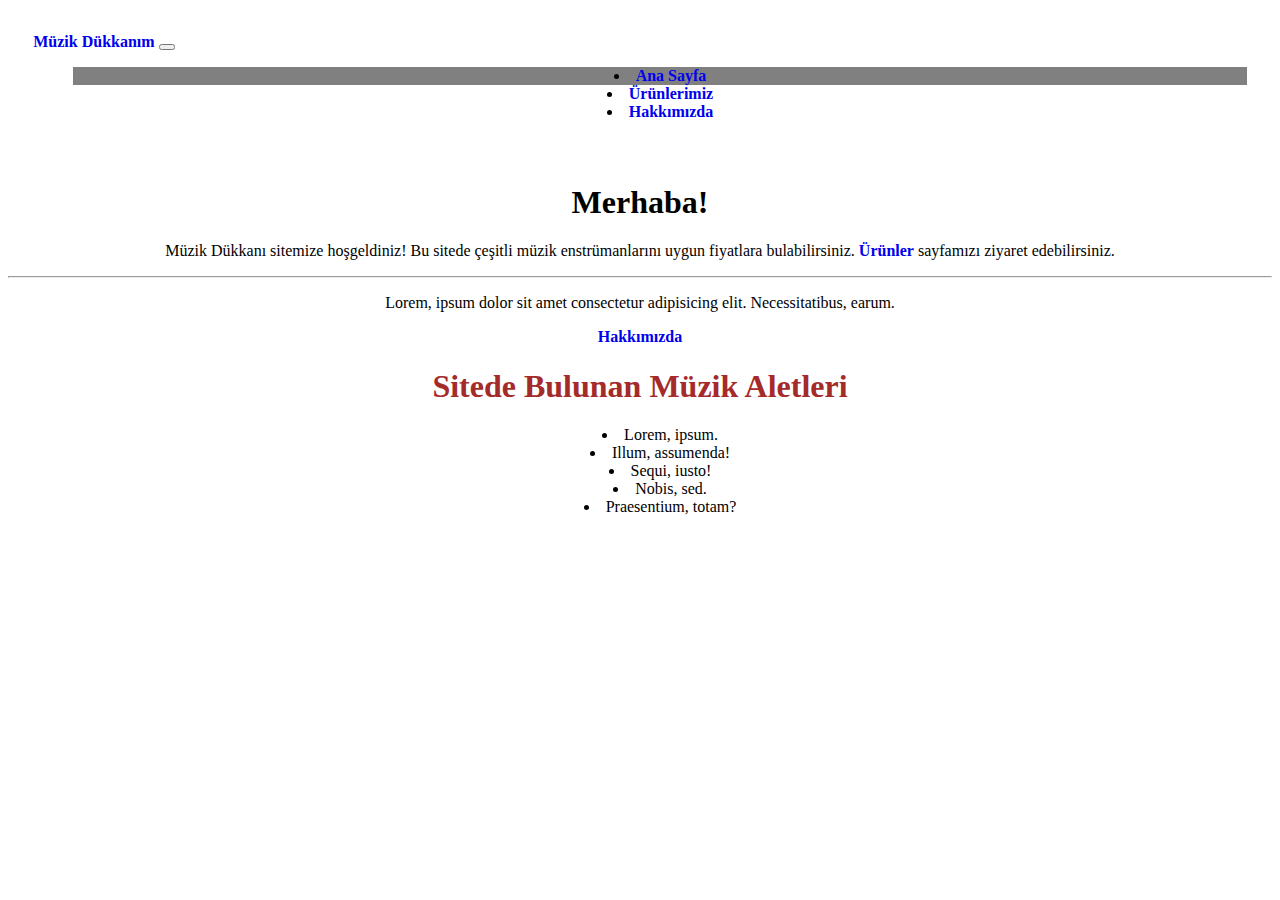
<file: musicshop/index.html>
<!doctype html>
<html lang="en">
  <head>
    <!-- Required meta tags -->
    <meta charset="utf-8">
    <meta name="viewport" content="width=device-width, initial-scale=1">

    <!-- Bootstrap CSS -->
    <link href="https://cdn.jsdelivr.net/npm/bootstrap@5.0.2/dist/css/bootstrap.min.css" rel="stylesheet" integrity="sha384-EVSTQN3/azprG1Anm3QDgpJLIm9Nao0Yz1ztcQTwFspd3yD65VohhpuuCOmLASjC" crossorigin="anonymous">
    <link rel="stylesheet" href="../css/musicshop.css">
<style>
  
</style>
<script type='text/javascript'>
$("a").click(function() {
  $(".active").removeClass("active");
  $(this).addClass("active");
});
</script>
    <title>AnaSayfa</title>
  </head>
  <body>
    <nav class="navbar navbar-expand-lg navbar-dark bg-dark">
        <a  class="navbar-brand text-danger" style="justify-content: unset;" href="index.html">Müzik Dükkanım</a>
        <button class="navbar-toggler" type="button" data-toggle="collapse" data-target="#navbarNav" aria-controls="navbarNav" aria-expanded="false" aria-label="Toggle navigation">
          <span class="navbar-toggler-icon"></span>
        </button>
        <div class="collapse navbar-collapse" id="navbarNav">
          <ul class="navbar-nav">
            <li class="nav-item active">
              <a class="nav-link input-name" href="index.html">Ana Sayfa</a>
            </li>
            <li class="nav-item">
              <a class="nav-link input-name" href="products.html">Ürünlerimiz</a>
            </li>
            <li class="nav-item">
              <a class="nav-link input-name" href="about.html">Hakkımızda</a>
            </li>
          </ul>
        </div>
      </nav>

    <div class="container mt-5">
        <div class="row" style="text-align:center">
        <div class="jumbotron col">
            <h1 class="display-4  text-info">Merhaba!</h1>
            <p class="lead">Müzik Dükkanı sitemize hoşgeldiniz! Bu sitede çeşitli müzik enstrümanlarını uygun fiyatlara bulabilirsiniz. <a href="products.html" style="text-decoration-style:unset">Ürünler</a> sayfamızı ziyaret edebilirsiniz.</p>
            <hr class="my-4">
            <p>Lorem, ipsum dolor sit amet consectetur adipisicing elit. Necessitatibus, earum.</p>
            <p class="lead">
              <a class="btn btn-primary btn-lg" href="about.html" role="button">Hakkımızda</a>
            </p>
          </div>
        </div>        
        <div class="row">
            
            <div class="col-12">
                <h1 style="text-align: center; color: brown;">Sitede Bulunan Müzik Aletleri</h1>
                <ul>
                    <li>Lorem, ipsum.</li>
                    <li>Illum, assumenda!</li>
                    <li>Sequi, iusto!</li>
                    <li>Nobis, sed.</li>
                    <li>Praesentium, totam?</li>
                </ul>
            </div>
        </div>
    </div>

    <!-- Optional JavaScript; choose one of the two! -->

    <!-- Option 1: Bootstrap Bundle with Popper -->
    <script src="https://cdn.jsdelivr.net/npm/bootstrap@5.0.2/dist/js/bootstrap.bundle.min.js" integrity="sha384-MrcW6ZMFYlzcLA8Nl+NtUVF0sA7MsXsP1UyJoMp4YLEuNSfAP+JcXn/tWtIaxVXM" crossorigin="anonymous"></script>

    <!-- Option 2: Separate Popper and Bootstrap JS -->
    <!--
    <script src="https://cdn.jsdelivr.net/npm/@popperjs/core@2.9.2/dist/umd/popper.min.js" integrity="sha384-IQsoLXl5PILFhosVNubq5LC7Qb9DXgDA9i+tQ8Zj3iwWAwPtgFTxbJ8NT4GN1R8p" crossorigin="anonymous"></script>
    <script src="https://cdn.jsdelivr.net/npm/bootstrap@5.0.2/dist/js/bootstrap.min.js" integrity="sha384-cVKIPhGWiC2Al4u+LWgxfKTRIcfu0JTxR+EQDz/bgldoEyl4H0zUF0QKbrJ0EcQF" crossorigin="anonymous"></script>
    -->
  </body>
</html>
</file>
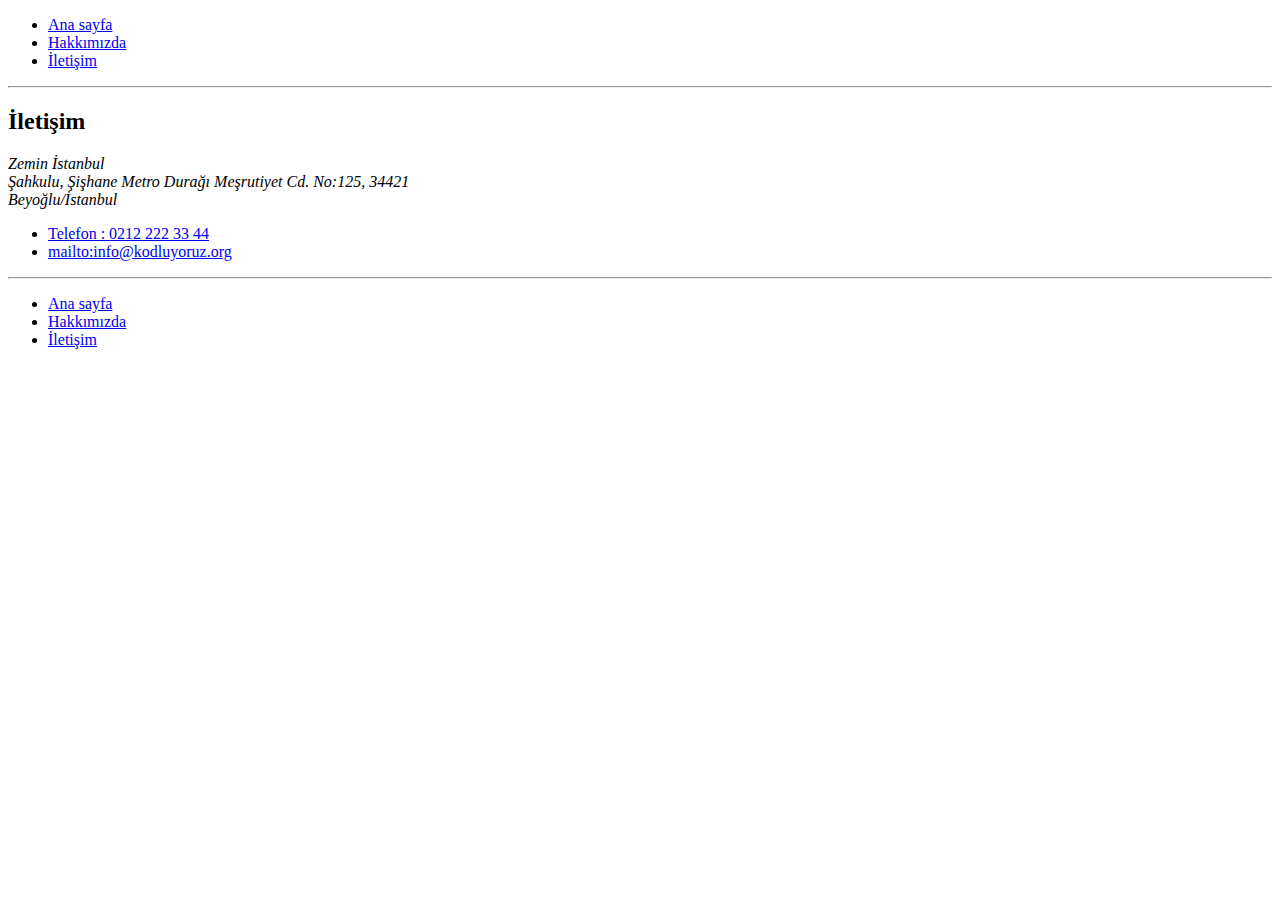
<file: contact.html>
<!DOCTYPE html>
<html lang="en">
  <head>
    <meta charset="UTF-8" />
    <meta name="viewport" content="width=device-width, initial-scale=1.0" />
    <title>Iletisim Sayfasi</title>
  </head>
  <body>
    <!-- navbar-start-->
    <nav>
     
      <ul>
        <li>
          <a href="index.html">Ana sayfa</a>
        </li>
        <li>
          <a href="about-us.html">Hakkımızda</a>
        </li>
        <li>
          <a href="contact.html">İletişim</a>
        </li>
      </ul>
    </nav>
    <!-- navbar-end-->
    <hr />

    <!-- content-start-->
    <main>
      <article>
        <h2>İletişim</h2>
        <address>
          Zemin İstanbul<br>
          Şahkulu, Şişhane Metro Durağı Meşrutiyet Cd. No:125, 34421 <br>
          Beyoğlu/İstanbul
        </address>
        <ul>
          <li>
            <a href="tel:02122223344">Telefon : 0212 222 33 44</a>
          </li>
          <li>
            <a href="mailto:info@kodluyoruz.org">mailto:info@kodluyoruz.org</a>
          </li>
        </ul>
        <hr />
      </article>
    </main>
    <!-- content-end-->

    <!-- footer-start-->
    <nav>
     
      <ul>
        <li>
          <a href="index.html">Ana sayfa</a>
        </li>
        <li>
          <a href="about-us.html">Hakkımızda</a>
        </li>
        <li>
          <a href="contact.html">İletişim</a>
        </li>
      </ul>
    </nav>
    <!-- footer-end-->
  </body>
</html>
</file>
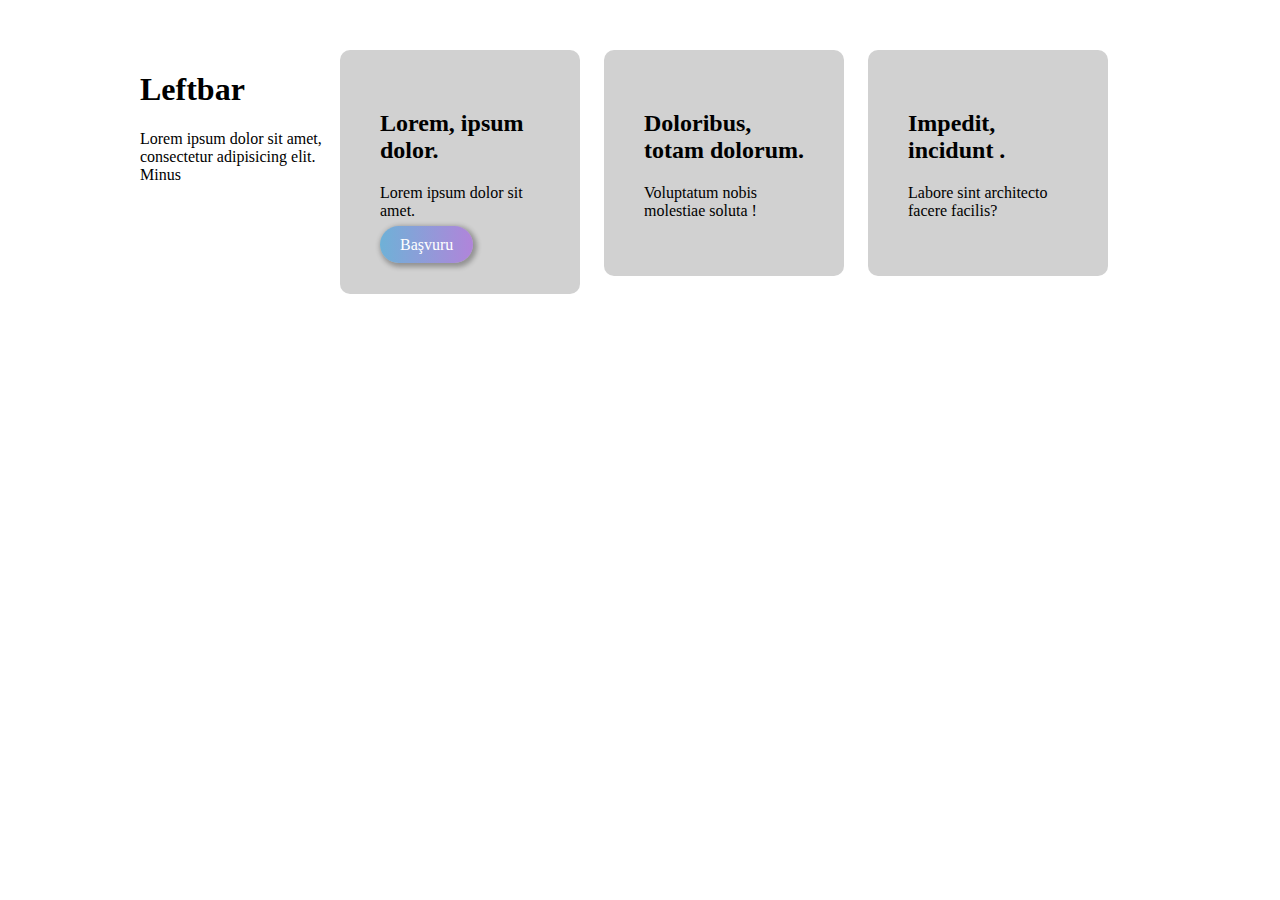
<file: test.html>
<!DOCTYPE html>
<html lang="en">
<head>
    <meta charset="UTF-8">
    <meta http-equiv="X-UA-Compatible" content="IE=edge">
    <meta name="viewport" content="width=device-width, initial-scale=1.0">
    <title>Document</title>
    <link rel="stylesheet" href="css/style.css">
</head>
<body>
   <div class="container">
       <div class="left-bar">
           <h1>Leftbar</h1>
           Lorem ipsum dolor sit amet, consectetur adipisicing elit. Minus</div>
       <div class="content">
        <div class="card">
            <h2>Lorem, ipsum dolor.</h2>
            <p>Lorem ipsum dolor sit amet.</p>
            <a href="" class="gradient btn">Başvuru</a>
        </div>
        <div class="card">
            <h2>Doloribus, totam dolorum.</h2>
            <p>Voluptatum nobis molestiae soluta !</p>
        </div>
        <div class="card">
            <h2>Impedit, incidunt .</h2>
            <p>Labore sint architecto facere facilis?</p>
        </div>
   </div>
 
</body>
</html>
</file>
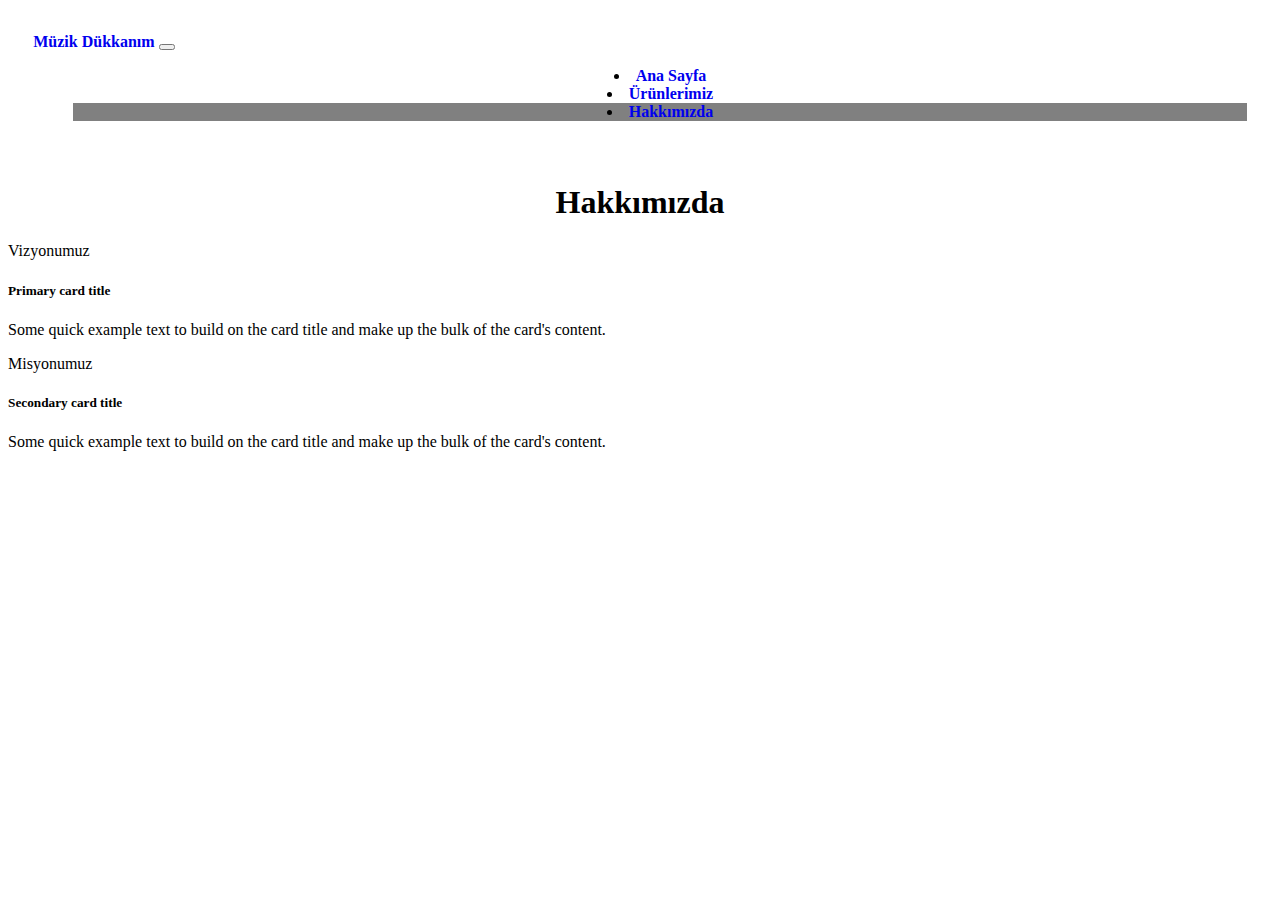
<file: musicshop/about.html>
<!doctype html>
<html lang="en">
  <head>
    <!-- Required meta tags -->
    <meta charset="utf-8">
    <meta name="viewport" content="width=device-width, initial-scale=1">

    <!-- Bootstrap CSS -->
    <link href="https://cdn.jsdelivr.net/npm/bootstrap@5.0.2/dist/css/bootstrap.min.css" rel="stylesheet" integrity="sha384-EVSTQN3/azprG1Anm3QDgpJLIm9Nao0Yz1ztcQTwFspd3yD65VohhpuuCOmLASjC" crossorigin="anonymous">
    <link rel="stylesheet" href="../css/musicshop.css">
    <script type='text/javascript'>
    $("a").click(function() {
      $(".active").removeClass("active");
      $(this).addClass("active");
    });
    </script>
        <title>Hakkımızda</title>
      </head>
      <body>
        <nav class="navbar navbar-expand-lg navbar-dark bg-dark">
            <a  class="navbar-brand text-danger" href="index.html">Müzik Dükkanım</a>
            <button class="navbar-toggler" type="button" data-toggle="collapse" data-target="#navbarNav" aria-controls="navbarNav" aria-expanded="false" aria-label="Toggle navigation">
              <span class="navbar-toggler-icon"></span>
            </button>
            <div class="collapse navbar-collapse" id="navbarNav">
              <ul class="navbar-nav">
                <li class="nav-item">
                  <a class="nav-link input-name" href="index.html">Ana Sayfa</a>
                </li>
                <li class="nav-item">
                  <a class="nav-link input-name" href="products.html">Ürünlerimiz</a>
                </li>
                <li class="nav-item active">
                  <a class="nav-link input-name" href="about.html">Hakkımızda</a>
                </li>
              </ul>
            </div>
          </nav>
          <div class="container" style="text-align: left;">
            <div class="row">
                <div class="col-12 mb-3" style="text-align:center">
                    <h1 class="display-4  text-info mt-5">Hakkımızda</h1>
                </div>
            </div>
            <div class="card border-primary mb-3">
                <div class="card-header">Vizyonumuz</div>
                <div class="card-body text-primary">
                  <h5 class="card-title">Primary card title</h5>
                  <p class="card-text">Some quick example text to build on the card title and make up the bulk of the card's content.</p>
                </div>
              </div>
              <div class="card border-secondary mb-3">
                <div class="card-header">Misyonumuz</div>
                <div class="card-body text-secondary">
                  <h5 class="card-title">Secondary card title</h5>
                  <p class="card-text">Some quick example text to build on the card title and make up the bulk of the card's content.</p>
                </div>
    <!-- Optional JavaScript; choose one of the two! -->

    <!-- Option 1: Bootstrap Bundle with Popper -->
    <script src="https://cdn.jsdelivr.net/npm/bootstrap@5.0.2/dist/js/bootstrap.bundle.min.js" integrity="sha384-MrcW6ZMFYlzcLA8Nl+NtUVF0sA7MsXsP1UyJoMp4YLEuNSfAP+JcXn/tWtIaxVXM" crossorigin="anonymous"></script>

    <!-- Option 2: Separate Popper and Bootstrap JS -->
    <!--
    <script src="https://cdn.jsdelivr.net/npm/@popperjs/core@2.9.2/dist/umd/popper.min.js" integrity="sha384-IQsoLXl5PILFhosVNubq5LC7Qb9DXgDA9i+tQ8Zj3iwWAwPtgFTxbJ8NT4GN1R8p" crossorigin="anonymous"></script>
    <script src="https://cdn.jsdelivr.net/npm/bootstrap@5.0.2/dist/js/bootstrap.min.js" integrity="sha384-cVKIPhGWiC2Al4u+LWgxfKTRIcfu0JTxR+EQDz/bgldoEyl4H0zUF0QKbrJ0EcQF" crossorigin="anonymous"></script>
    -->
  </body>
</html>
</file>
<file: css/musicshop.css>
.body{
    background: #E9ECEF;
}
a{
    text-decoration-line: none;
    font-weight: bolder;
}
.input-name:hover {
    background-color: gray;
    
}
.active {background-color: gray;}

section {
    margin: auto;
    margin-bottom: 2%;
    color: hotpink;
    background-color: indigo;
    padding: 2% 2%;
}
ul {
    text-align: center;
    list-style-position: inside;
}
nav {
    margin:auto;
    padding: 2% 2%;
}
</file>
<file: css/style.css>
body {
    margin: 0;
    padding: 0;
    
}

.gradient {
    background: linear-gradient(90deg,rgba(45,156,219,.6),rgba(155,81,224,.6));
}
.btn {
    padding: 10px 20px;
    border-radius: 25px;
    color:white;
    text-decoration:none;
    -webkit-box-shadow:2px 2px 5px 2px rgba(0,0,0,0.3);
    box-shadow:2px 2px 5px 2px rgba(0,0,0,0.3);
}
.container {
    margin-top: 50px;
    width: 1000px;
    /* margin-left: auto;
    margin-right: auto; */
    margin:auto ;
    margin-top: 50px;
}

.left-bar {
    width: 200px;
    float: left;
}
.content {
    width: 800px;
    float: left;
    
}
.card {
 width: 20%;
 float: left;
 padding: 5%;
 margin-right: 3%;
 background: rgb(209, 209, 209);
 border-radius: 10px;
}

.clear {
    clear:both;
}
.box {
    
    width: 300px;
    height: 300px;
    padding: 10px;
    /* margin: 10px; */
    margin-right: 10px;
    /* margin-left: 10px; */
    /* margin-top: 10px; */
    /* margin-bottom: 10px; */
    float: left; 
}
.bg-red {
    background-color: red;
}
.bg-green {
    background-color: green
}
.bg-yellow {
    background-color: yellow;
}


/* h1 {color:royalblue;}

body {font-family:'Courier New', Courier, monospace;}

ul,ol {font-weight: bold;}

.lighter {
    font-weight: lighter;
}

.insider {
    list-style: inside;
} */
</file>
